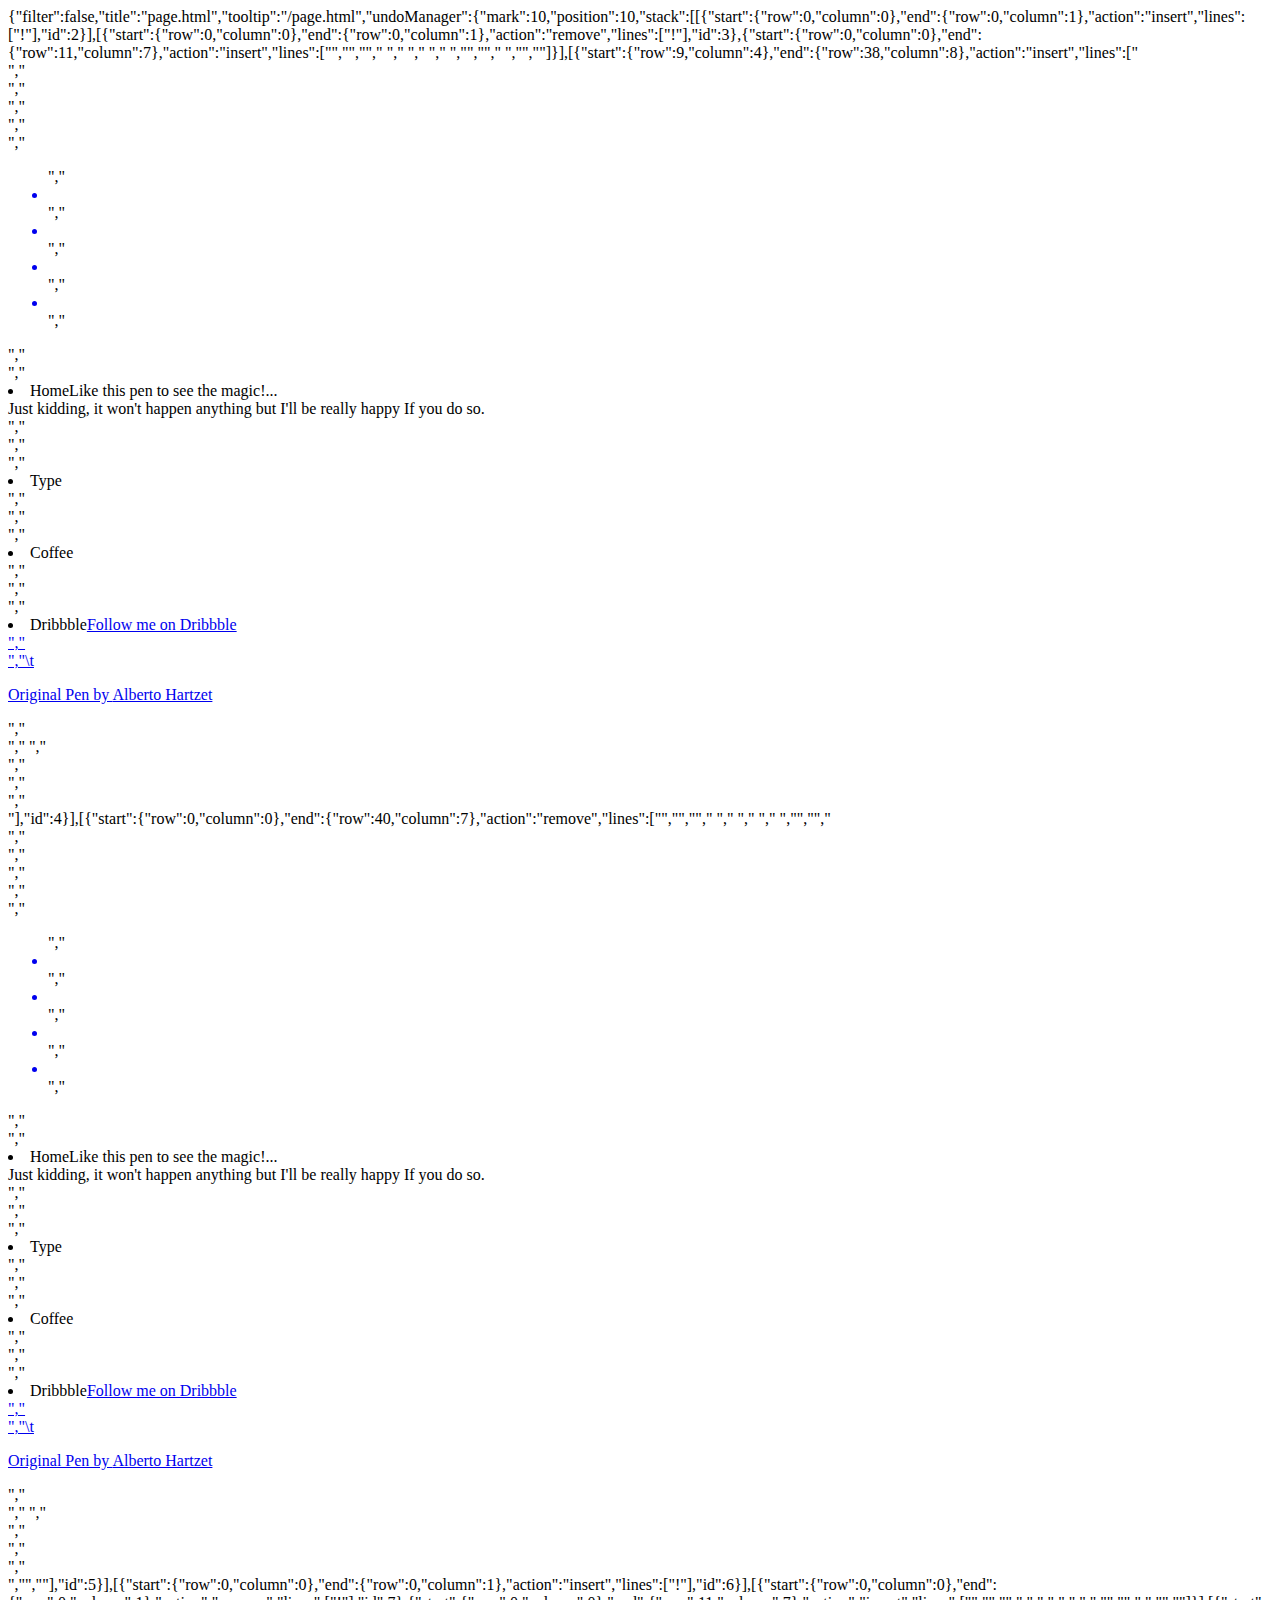
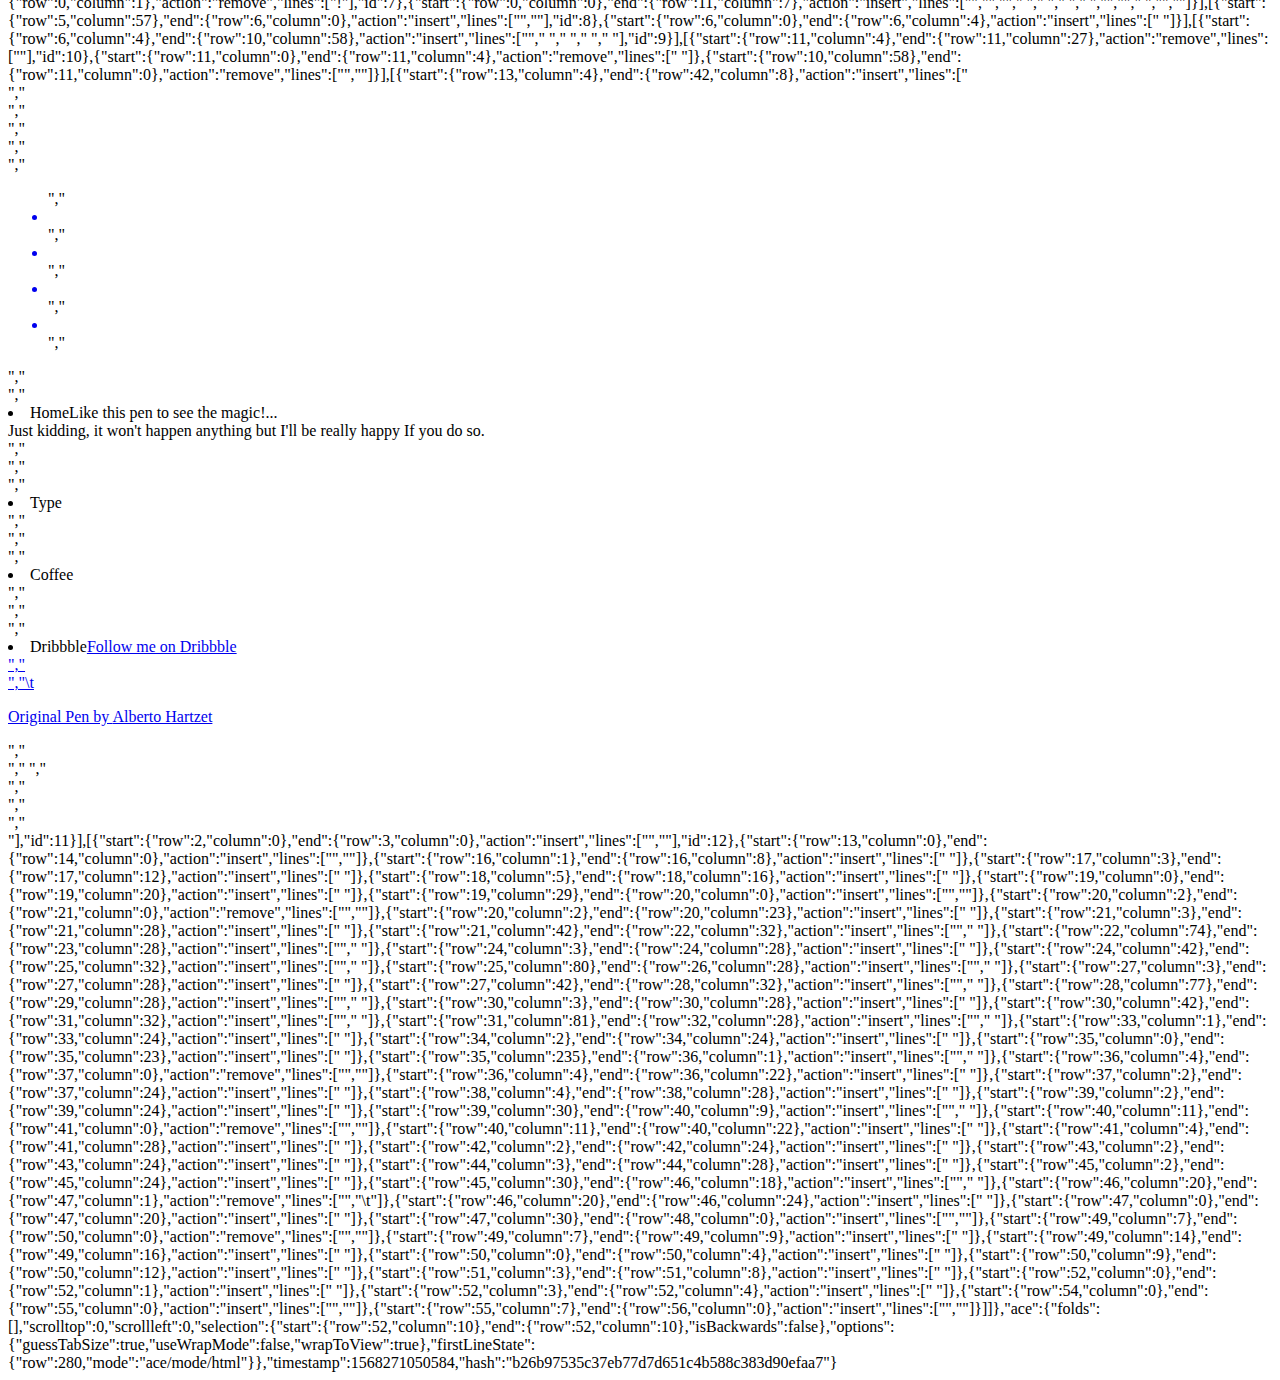
<file: .c9/metadata/environment/page.html>
{"filter":false,"title":"page.html","tooltip":"/page.html","undoManager":{"mark":10,"position":10,"stack":[[{"start":{"row":0,"column":0},"end":{"row":0,"column":1},"action":"insert","lines":["!"],"id":2}],[{"start":{"row":0,"column":0},"end":{"row":0,"column":1},"action":"remove","lines":["!"],"id":3},{"start":{"row":0,"column":0},"end":{"row":11,"column":7},"action":"insert","lines":["<!DOCTYPE html>","<html lang=\"en\">","<head>","    <meta charset=\"UTF-8\">","    <meta name=\"viewport\" content=\"width=device-width, initial-scale=1.0\">","    <meta http-equiv=\"X-UA-Compatible\" content=\"ie=edge\">","    <title>Document</title>","</head>","<body>","    ","</body>","</html>"]}],[{"start":{"row":9,"column":4},"end":{"row":38,"column":8},"action":"insert","lines":["<div class=\"ct\" id=\"t1\">"," <div class=\"ct\" id=\"t2\">","   <div class=\"ct\" id=\"t3\">","     <div class=\"ct\" id=\"t4\">","<section>  "," <ul>","   <a href=\"#t1\"><li class=\"icon fa fa-home\" id=\"uno\"></li></a>","   <a href=\"#t2\"><li class=\"icon fa fa-keyboard-o\" id=\"dos\"></li></a>","   <a href=\"#t3\"><li class=\"icon fa fa-coffee\" id=\"tres\"></li></a>","   <a href=\"#t4\"><li class=\"icon fa fa-dribbble\" id=\"cuatro\"></li></a>"," </ul>","  <div class=\"page\" id=\"p1\">","     <li class=\"icon fa fa-home\"><span class=\"title\">Home</span><span class=\"hint\">Like this pen to see the magic!...<br/> Just kidding, it won't happen anything but I'll be really happy If you do so.</span></li>   ","  </div>","  <div class=\"page\" id=\"p2\">","    <li class=\"icon fa fa-keyboard-o\"><span class=\"title\">Type</span></li>","  </div>  ","  <div class=\"page\" id=\"p3\">","    <li class=\"icon fa fa-coffee\"><span class=\"title\">Coffee</span></li>","  </div>","  <div class=\"page\" id=\"p4\">","   <li class=\"icon fa fa-dribbble\"><span class=\"title\">Dribbble</span><span class=\"hint\"><a href=\"https://dribbble.com/rupok\" target=\"_blank\">Follow me on Dribbble</span></li>","  </div>  ","\t<p class=\"credit\"> Original Pen by <a href=\"https://codepen.io/hrtzt/\">Alberto Hartzet</a></p>","</section>","       ","     </div>","     </div>","   </div>","  </div>"],"id":4}],[{"start":{"row":0,"column":0},"end":{"row":40,"column":7},"action":"remove","lines":["<!DOCTYPE html>","<html lang=\"en\">","<head>","    <meta charset=\"UTF-8\">","    <meta name=\"viewport\" content=\"width=device-width, initial-scale=1.0\">","    <meta http-equiv=\"X-UA-Compatible\" content=\"ie=edge\">","    <title>Document</title>","</head>","<body>","    <div class=\"ct\" id=\"t1\">"," <div class=\"ct\" id=\"t2\">","   <div class=\"ct\" id=\"t3\">","     <div class=\"ct\" id=\"t4\">","<section>  "," <ul>","   <a href=\"#t1\"><li class=\"icon fa fa-home\" id=\"uno\"></li></a>","   <a href=\"#t2\"><li class=\"icon fa fa-keyboard-o\" id=\"dos\"></li></a>","   <a href=\"#t3\"><li class=\"icon fa fa-coffee\" id=\"tres\"></li></a>","   <a href=\"#t4\"><li class=\"icon fa fa-dribbble\" id=\"cuatro\"></li></a>"," </ul>","  <div class=\"page\" id=\"p1\">","     <li class=\"icon fa fa-home\"><span class=\"title\">Home</span><span class=\"hint\">Like this pen to see the magic!...<br/> Just kidding, it won't happen anything but I'll be really happy If you do so.</span></li>   ","  </div>","  <div class=\"page\" id=\"p2\">","    <li class=\"icon fa fa-keyboard-o\"><span class=\"title\">Type</span></li>","  </div>  ","  <div class=\"page\" id=\"p3\">","    <li class=\"icon fa fa-coffee\"><span class=\"title\">Coffee</span></li>","  </div>","  <div class=\"page\" id=\"p4\">","   <li class=\"icon fa fa-dribbble\"><span class=\"title\">Dribbble</span><span class=\"hint\"><a href=\"https://dribbble.com/rupok\" target=\"_blank\">Follow me on Dribbble</span></li>","  </div>  ","\t<p class=\"credit\"> Original Pen by <a href=\"https://codepen.io/hrtzt/\">Alberto Hartzet</a></p>","</section>","       ","     </div>","     </div>","   </div>","  </div>","</body>","</html>"],"id":5}],[{"start":{"row":0,"column":0},"end":{"row":0,"column":1},"action":"insert","lines":["!"],"id":6}],[{"start":{"row":0,"column":0},"end":{"row":0,"column":1},"action":"remove","lines":["!"],"id":7},{"start":{"row":0,"column":0},"end":{"row":11,"column":7},"action":"insert","lines":["<!DOCTYPE html>","<html lang=\"en\">","<head>","    <meta charset=\"UTF-8\">","    <meta name=\"viewport\" content=\"width=device-width, initial-scale=1.0\">","    <meta http-equiv=\"X-UA-Compatible\" content=\"ie=edge\">","    <title>Document</title>","</head>","<body>","    ","</body>","</html>"]}],[{"start":{"row":5,"column":57},"end":{"row":6,"column":0},"action":"insert","lines":["",""],"id":8},{"start":{"row":6,"column":0},"end":{"row":6,"column":4},"action":"insert","lines":["    "]}],[{"start":{"row":6,"column":4},"end":{"row":10,"column":58},"action":"insert","lines":["<link rel=\"stylesheet\" href=\"https://stackpath.bootstrapcdn.com/bootstrap/4.3.1/css/bootstrap.min.css\" type=\"text/css\" />","    <link rel=\"stylesheet\" href=\"https://stackpath.bootstrapcdn.com/font-awesome/4.7.0/css/font-awesome.min.css\" type=\"text/css\" />","    <link rel=\"stylesheet\" href=\"assets/css/style.css\" type=\"text/css\" />","    <link rel=\"stylesheet\" href=\"https://cdnjs.cloudflare.com/ajax/libs/hover.css/2.3.1/css/hover-min.css\" type=\"text/css\" />","    <title>Bradley Best - Full Stack Web Developer</title>"],"id":9}],[{"start":{"row":11,"column":4},"end":{"row":11,"column":27},"action":"remove","lines":["<title>Document</title>"],"id":10},{"start":{"row":11,"column":0},"end":{"row":11,"column":4},"action":"remove","lines":["    "]},{"start":{"row":10,"column":58},"end":{"row":11,"column":0},"action":"remove","lines":["",""]}],[{"start":{"row":13,"column":4},"end":{"row":42,"column":8},"action":"insert","lines":["<div class=\"ct\" id=\"t1\">"," <div class=\"ct\" id=\"t2\">","   <div class=\"ct\" id=\"t3\">","     <div class=\"ct\" id=\"t4\">","<section>  "," <ul>","   <a href=\"#t1\"><li class=\"icon fa fa-home\" id=\"uno\"></li></a>","   <a href=\"#t2\"><li class=\"icon fa fa-keyboard-o\" id=\"dos\"></li></a>","   <a href=\"#t3\"><li class=\"icon fa fa-coffee\" id=\"tres\"></li></a>","   <a href=\"#t4\"><li class=\"icon fa fa-dribbble\" id=\"cuatro\"></li></a>"," </ul>","  <div class=\"page\" id=\"p1\">","     <li class=\"icon fa fa-home\"><span class=\"title\">Home</span><span class=\"hint\">Like this pen to see the magic!...<br/> Just kidding, it won't happen anything but I'll be really happy If you do so.</span></li>   ","  </div>","  <div class=\"page\" id=\"p2\">","    <li class=\"icon fa fa-keyboard-o\"><span class=\"title\">Type</span></li>","  </div>  ","  <div class=\"page\" id=\"p3\">","    <li class=\"icon fa fa-coffee\"><span class=\"title\">Coffee</span></li>","  </div>","  <div class=\"page\" id=\"p4\">","   <li class=\"icon fa fa-dribbble\"><span class=\"title\">Dribbble</span><span class=\"hint\"><a href=\"https://dribbble.com/rupok\" target=\"_blank\">Follow me on Dribbble</span></li>","  </div>  ","\t<p class=\"credit\"> Original Pen by <a href=\"https://codepen.io/hrtzt/\">Alberto Hartzet</a></p>","</section>","       ","     </div>","     </div>","   </div>","  </div>"],"id":11}],[{"start":{"row":2,"column":0},"end":{"row":3,"column":0},"action":"insert","lines":["",""],"id":12},{"start":{"row":13,"column":0},"end":{"row":14,"column":0},"action":"insert","lines":["",""]},{"start":{"row":16,"column":1},"end":{"row":16,"column":8},"action":"insert","lines":["       "]},{"start":{"row":17,"column":3},"end":{"row":17,"column":12},"action":"insert","lines":["         "]},{"start":{"row":18,"column":5},"end":{"row":18,"column":16},"action":"insert","lines":["           "]},{"start":{"row":19,"column":0},"end":{"row":19,"column":20},"action":"insert","lines":["                    "]},{"start":{"row":19,"column":29},"end":{"row":20,"column":0},"action":"insert","lines":["",""]},{"start":{"row":20,"column":2},"end":{"row":21,"column":0},"action":"remove","lines":["",""]},{"start":{"row":20,"column":2},"end":{"row":20,"column":23},"action":"insert","lines":["                     "]},{"start":{"row":21,"column":3},"end":{"row":21,"column":28},"action":"insert","lines":["                         "]},{"start":{"row":21,"column":42},"end":{"row":22,"column":32},"action":"insert","lines":["","                                "]},{"start":{"row":22,"column":74},"end":{"row":23,"column":28},"action":"insert","lines":["","                            "]},{"start":{"row":24,"column":3},"end":{"row":24,"column":28},"action":"insert","lines":["                         "]},{"start":{"row":24,"column":42},"end":{"row":25,"column":32},"action":"insert","lines":["","                                "]},{"start":{"row":25,"column":80},"end":{"row":26,"column":28},"action":"insert","lines":["","                            "]},{"start":{"row":27,"column":3},"end":{"row":27,"column":28},"action":"insert","lines":["                         "]},{"start":{"row":27,"column":42},"end":{"row":28,"column":32},"action":"insert","lines":["","                                "]},{"start":{"row":28,"column":77},"end":{"row":29,"column":28},"action":"insert","lines":["","                            "]},{"start":{"row":30,"column":3},"end":{"row":30,"column":28},"action":"insert","lines":["                         "]},{"start":{"row":30,"column":42},"end":{"row":31,"column":32},"action":"insert","lines":["","                                "]},{"start":{"row":31,"column":81},"end":{"row":32,"column":28},"action":"insert","lines":["","                            "]},{"start":{"row":33,"column":1},"end":{"row":33,"column":24},"action":"insert","lines":["                       "]},{"start":{"row":34,"column":2},"end":{"row":34,"column":24},"action":"insert","lines":["                      "]},{"start":{"row":35,"column":0},"end":{"row":35,"column":23},"action":"insert","lines":["                       "]},{"start":{"row":35,"column":235},"end":{"row":36,"column":1},"action":"insert","lines":[""," "]},{"start":{"row":36,"column":4},"end":{"row":37,"column":0},"action":"remove","lines":["",""]},{"start":{"row":36,"column":4},"end":{"row":36,"column":22},"action":"insert","lines":["                  "]},{"start":{"row":37,"column":2},"end":{"row":37,"column":24},"action":"insert","lines":["                      "]},{"start":{"row":38,"column":4},"end":{"row":38,"column":28},"action":"insert","lines":["                        "]},{"start":{"row":39,"column":2},"end":{"row":39,"column":24},"action":"insert","lines":["                      "]},{"start":{"row":39,"column":30},"end":{"row":40,"column":9},"action":"insert","lines":["","         "]},{"start":{"row":40,"column":11},"end":{"row":41,"column":0},"action":"remove","lines":["",""]},{"start":{"row":40,"column":11},"end":{"row":40,"column":22},"action":"insert","lines":["           "]},{"start":{"row":41,"column":4},"end":{"row":41,"column":28},"action":"insert","lines":["                        "]},{"start":{"row":42,"column":2},"end":{"row":42,"column":24},"action":"insert","lines":["                      "]},{"start":{"row":43,"column":2},"end":{"row":43,"column":24},"action":"insert","lines":["                      "]},{"start":{"row":44,"column":3},"end":{"row":44,"column":28},"action":"insert","lines":["                         "]},{"start":{"row":45,"column":2},"end":{"row":45,"column":24},"action":"insert","lines":["                      "]},{"start":{"row":45,"column":30},"end":{"row":46,"column":18},"action":"insert","lines":["","                  "]},{"start":{"row":46,"column":20},"end":{"row":47,"column":1},"action":"remove","lines":["","\t"]},{"start":{"row":46,"column":20},"end":{"row":46,"column":24},"action":"insert","lines":["    "]},{"start":{"row":47,"column":0},"end":{"row":47,"column":20},"action":"insert","lines":["                    "]},{"start":{"row":47,"column":30},"end":{"row":48,"column":0},"action":"insert","lines":["",""]},{"start":{"row":49,"column":7},"end":{"row":50,"column":0},"action":"remove","lines":["",""]},{"start":{"row":49,"column":7},"end":{"row":49,"column":9},"action":"insert","lines":["  "]},{"start":{"row":49,"column":14},"end":{"row":49,"column":16},"action":"insert","lines":["  "]},{"start":{"row":50,"column":0},"end":{"row":50,"column":4},"action":"insert","lines":["    "]},{"start":{"row":50,"column":9},"end":{"row":50,"column":12},"action":"insert","lines":["   "]},{"start":{"row":51,"column":3},"end":{"row":51,"column":8},"action":"insert","lines":["     "]},{"start":{"row":52,"column":0},"end":{"row":52,"column":1},"action":"insert","lines":[" "]},{"start":{"row":52,"column":3},"end":{"row":52,"column":4},"action":"insert","lines":[" "]},{"start":{"row":54,"column":0},"end":{"row":55,"column":0},"action":"insert","lines":["",""]},{"start":{"row":55,"column":7},"end":{"row":56,"column":0},"action":"insert","lines":["",""]}]]},"ace":{"folds":[],"scrolltop":0,"scrollleft":0,"selection":{"start":{"row":52,"column":10},"end":{"row":52,"column":10},"isBackwards":false},"options":{"guessTabSize":true,"useWrapMode":false,"wrapToView":true},"firstLineState":{"row":280,"mode":"ace/mode/html"}},"timestamp":1568271050584,"hash":"b26b97535c37eb77d7d651c4b588c383d90efaa7"}
</file>
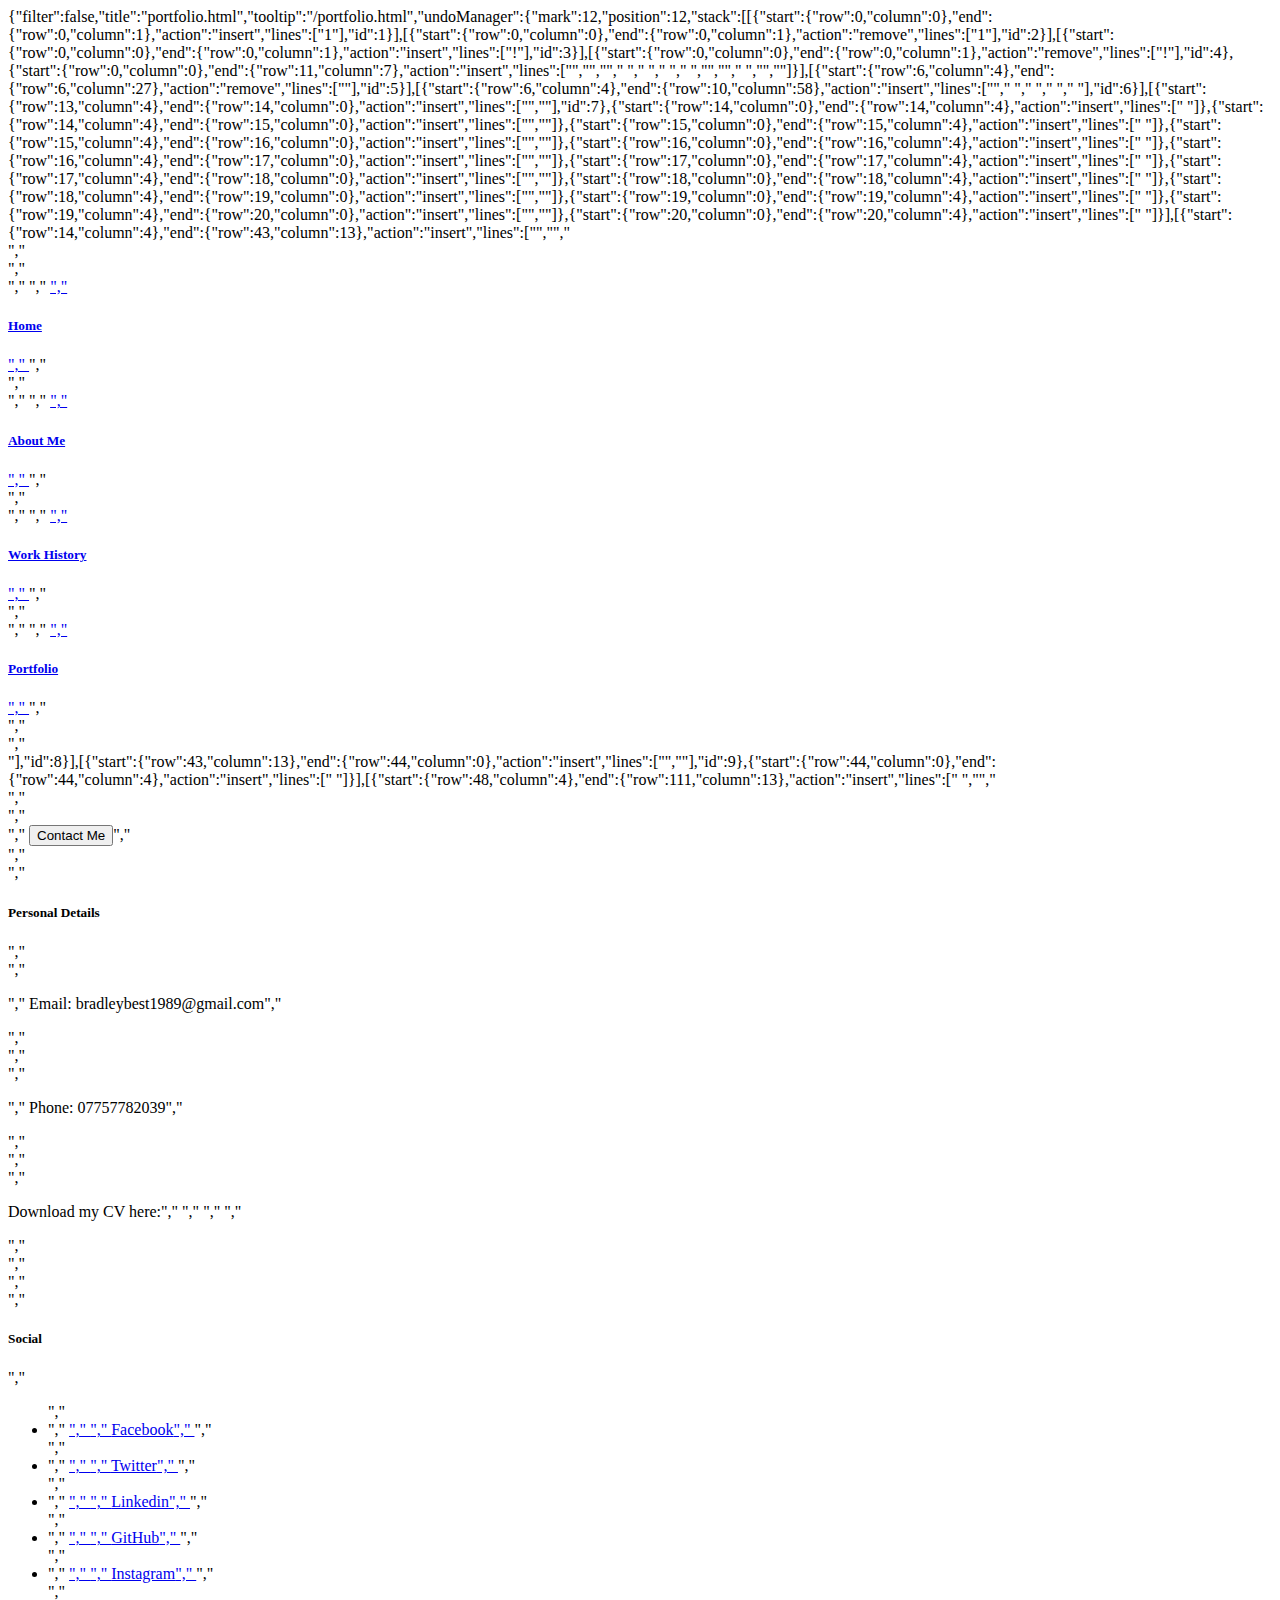
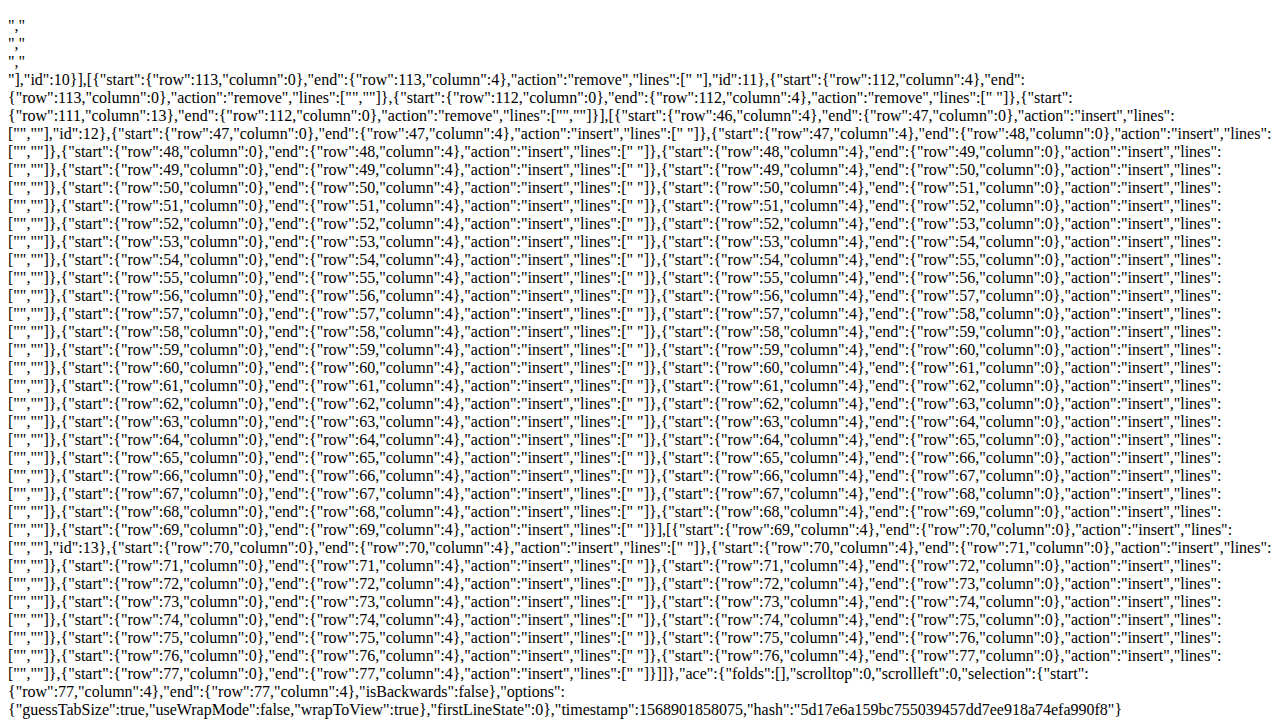
<file: .c9/metadata/environment/portfolio.html>
{"filter":false,"title":"portfolio.html","tooltip":"/portfolio.html","undoManager":{"mark":12,"position":12,"stack":[[{"start":{"row":0,"column":0},"end":{"row":0,"column":1},"action":"insert","lines":["1"],"id":1}],[{"start":{"row":0,"column":0},"end":{"row":0,"column":1},"action":"remove","lines":["1"],"id":2}],[{"start":{"row":0,"column":0},"end":{"row":0,"column":1},"action":"insert","lines":["!"],"id":3}],[{"start":{"row":0,"column":0},"end":{"row":0,"column":1},"action":"remove","lines":["!"],"id":4},{"start":{"row":0,"column":0},"end":{"row":11,"column":7},"action":"insert","lines":["<!DOCTYPE html>","<html lang=\"en\">","<head>","    <meta charset=\"UTF-8\">","    <meta name=\"viewport\" content=\"width=device-width, initial-scale=1.0\">","    <meta http-equiv=\"X-UA-Compatible\" content=\"ie=edge\">","    <title>Document</title>","</head>","<body>","    ","</body>","</html>"]}],[{"start":{"row":6,"column":4},"end":{"row":6,"column":27},"action":"remove","lines":["<title>Document</title>"],"id":5}],[{"start":{"row":6,"column":4},"end":{"row":10,"column":58},"action":"insert","lines":["<link rel=\"stylesheet\" href=\"https://stackpath.bootstrapcdn.com/bootstrap/4.3.1/css/bootstrap.min.css\" type=\"text/css\" />","    <link rel=\"stylesheet\" href=\"https://stackpath.bootstrapcdn.com/font-awesome/4.7.0/css/font-awesome.min.css\" type=\"text/css\" />","    <link rel=\"stylesheet\" href=\"assets/css/style.css\" type=\"text/css\" />","    <link rel=\"stylesheet\" href=\"https://cdnjs.cloudflare.com/ajax/libs/hover.css/2.3.1/css/hover-min.css\" type=\"text/css\" />","    <title>Bradley Best - Full Stack Web Developer</title>"],"id":6}],[{"start":{"row":13,"column":4},"end":{"row":14,"column":0},"action":"insert","lines":["",""],"id":7},{"start":{"row":14,"column":0},"end":{"row":14,"column":4},"action":"insert","lines":["    "]},{"start":{"row":14,"column":4},"end":{"row":15,"column":0},"action":"insert","lines":["",""]},{"start":{"row":15,"column":0},"end":{"row":15,"column":4},"action":"insert","lines":["    "]},{"start":{"row":15,"column":4},"end":{"row":16,"column":0},"action":"insert","lines":["",""]},{"start":{"row":16,"column":0},"end":{"row":16,"column":4},"action":"insert","lines":["    "]},{"start":{"row":16,"column":4},"end":{"row":17,"column":0},"action":"insert","lines":["",""]},{"start":{"row":17,"column":0},"end":{"row":17,"column":4},"action":"insert","lines":["    "]},{"start":{"row":17,"column":4},"end":{"row":18,"column":0},"action":"insert","lines":["",""]},{"start":{"row":18,"column":0},"end":{"row":18,"column":4},"action":"insert","lines":["    "]},{"start":{"row":18,"column":4},"end":{"row":19,"column":0},"action":"insert","lines":["",""]},{"start":{"row":19,"column":0},"end":{"row":19,"column":4},"action":"insert","lines":["    "]},{"start":{"row":19,"column":4},"end":{"row":20,"column":0},"action":"insert","lines":["",""]},{"start":{"row":20,"column":0},"end":{"row":20,"column":4},"action":"insert","lines":["    "]}],[{"start":{"row":14,"column":4},"end":{"row":43,"column":13},"action":"insert","lines":["<!---------------------------NavBar------------------------------------>","","    <header>","        <div class=\"row no-gutters\">","            <div class=\"col-3 nav-item\">","                <i class=\"fa fa-home\"></i>","                <a id=\"nav-link\" href=\"index.html\">","                    <h5 id=\"nav-text\">Home</h5>","                </a>","            </div>","            <div class=\"col-3 nav-item\">","                <i class=\"fa fa-user\"></i>","                <a id=\"nav-link\" href=\"about-me.html\">","                    <h5 id=\"nav-text\">About Me</h5>","                </a>","            </div>","            <div class=\"col-3 nav-item\">","                <i class=\"fa fa-briefcase\"></i>","                <a id=\"nav-link\" href=\"work-history.html\">","                    <h5 id=\"nav-text\">Work History</h5>","                </a>","            </div>","            <div class=\"col-3 nav-item\">","                <i class=\"fa fa-archive\"></i>","                <a id=\"nav-link\" href=\"portfolio.html\">","                    <h5 id=\"nav-text\">Portfolio</h5>","                </a>","            </div>","        </div>","    </header>"],"id":8}],[{"start":{"row":43,"column":13},"end":{"row":44,"column":0},"action":"insert","lines":["",""],"id":9},{"start":{"row":44,"column":0},"end":{"row":44,"column":4},"action":"insert","lines":["    "]}],[{"start":{"row":48,"column":4},"end":{"row":111,"column":13},"action":"insert","lines":[" <!---------------------------Footer------------------------------------>","","    <footer class=\"container-fluid\">","        <div class=\"row no-gutters\" id=\"footer-details\">","            <div class=\"col-sm-4\">","                <button type=\"button\" class=\"btn btn-secondary contact-button\" data-toggle=\"modal\" data-target=\"#exampleModal\">Contact Me</button>","            </div>","            <div class=\"col-sm-4 footer-headings\">","                <h5 class=\"sub-headings\">Personal Details</h5>","                <div class=\"key\">","                    <p class=\"personal-info-text\">","                        Email: bradleybest1989@gmail.com","                    </p>","                </div>","                <div class=\"personal-info-text\">","                    <p>","                        Phone: 07757782039","                    </p>","                </div>","                <div class=\"personal-info-text\">","                    <p class=\"cv-text\">Download my CV here:","                        <span><a href=\"assets/cv/CV.pdf\" target=\"_blank\" class=\"cv-pdf\"></a>","                        <i class=\"fa fa-download cv-link\" aria-hidden=\"true\"></i>","                        </span>","                    </p>","                </div>","            </div>","            <div class=\"col-sm-4\">","                <h5 class=\"footer-headings sub-headings\">Social</h5>","                <ul class=\"list-inline\">","                    <li class=\"list-inline-item social-links\">","                        <a target=\"_blank\" href=\"https://www.facebook.com/profile.php?id=100010751790168\">","                            <i class=\"fa fa-facebook-square\" aria-hidden=\"true\"></i>","                            <span class=\"sr-only\">Facebook</span>","                        </a>","                    </li>","                    <li class=\"list-inline-item social-links\">","                        <a target=\"_blank\" href=\"https://twitter.com/BradleyBest28\">","                            <i class=\"fa fa-twitter-square\" aria-hidden=\"true\"></i>","                            <span class=\"sr-only\">Twitter</span>","                        </a>","                    </li>","                    <li class=\"list-inline-item social-links\">","                        <a target=\"_blank\" href=\"https://www.linkedin.com/in/bradley-best-b56072188/\">","                            <i class=\"fa fa-linkedin\" aria-hidden=\"true\"></i>","                            <span class=\"sr-only\">Linkedin</span>","                        </a>","                    </li>","                    <li class=\"list-inline-item social-links\">","                        <a target=\"_blank\" href=\"https://github.com/Brad000/Resume-project\">","                            <i class=\"fa fa-github-square\" aria-hidden=\"true\"></i>","                            <span class=\"sr-only\">GitHub</span>","                        </a>","                    </li>","                    <li class=\"list-inline-item social-links\">","                        <a target=\"_blank\" href=\"https://www.instagram.com/brad_best0/?hl=en\">","                            <i class=\"fa fa-instagram\" aria-hidden=\"true\"></i>","                            <span class=\"sr-only\">Instagram</span>","                        </a>","                    </li>","                </ul>","            </div>","        </div>","    </footer>"],"id":10}],[{"start":{"row":113,"column":0},"end":{"row":113,"column":4},"action":"remove","lines":["    "],"id":11},{"start":{"row":112,"column":4},"end":{"row":113,"column":0},"action":"remove","lines":["",""]},{"start":{"row":112,"column":0},"end":{"row":112,"column":4},"action":"remove","lines":["    "]},{"start":{"row":111,"column":13},"end":{"row":112,"column":0},"action":"remove","lines":["",""]}],[{"start":{"row":46,"column":4},"end":{"row":47,"column":0},"action":"insert","lines":["",""],"id":12},{"start":{"row":47,"column":0},"end":{"row":47,"column":4},"action":"insert","lines":["    "]},{"start":{"row":47,"column":4},"end":{"row":48,"column":0},"action":"insert","lines":["",""]},{"start":{"row":48,"column":0},"end":{"row":48,"column":4},"action":"insert","lines":["    "]},{"start":{"row":48,"column":4},"end":{"row":49,"column":0},"action":"insert","lines":["",""]},{"start":{"row":49,"column":0},"end":{"row":49,"column":4},"action":"insert","lines":["    "]},{"start":{"row":49,"column":4},"end":{"row":50,"column":0},"action":"insert","lines":["",""]},{"start":{"row":50,"column":0},"end":{"row":50,"column":4},"action":"insert","lines":["    "]},{"start":{"row":50,"column":4},"end":{"row":51,"column":0},"action":"insert","lines":["",""]},{"start":{"row":51,"column":0},"end":{"row":51,"column":4},"action":"insert","lines":["    "]},{"start":{"row":51,"column":4},"end":{"row":52,"column":0},"action":"insert","lines":["",""]},{"start":{"row":52,"column":0},"end":{"row":52,"column":4},"action":"insert","lines":["    "]},{"start":{"row":52,"column":4},"end":{"row":53,"column":0},"action":"insert","lines":["",""]},{"start":{"row":53,"column":0},"end":{"row":53,"column":4},"action":"insert","lines":["    "]},{"start":{"row":53,"column":4},"end":{"row":54,"column":0},"action":"insert","lines":["",""]},{"start":{"row":54,"column":0},"end":{"row":54,"column":4},"action":"insert","lines":["    "]},{"start":{"row":54,"column":4},"end":{"row":55,"column":0},"action":"insert","lines":["",""]},{"start":{"row":55,"column":0},"end":{"row":55,"column":4},"action":"insert","lines":["    "]},{"start":{"row":55,"column":4},"end":{"row":56,"column":0},"action":"insert","lines":["",""]},{"start":{"row":56,"column":0},"end":{"row":56,"column":4},"action":"insert","lines":["    "]},{"start":{"row":56,"column":4},"end":{"row":57,"column":0},"action":"insert","lines":["",""]},{"start":{"row":57,"column":0},"end":{"row":57,"column":4},"action":"insert","lines":["    "]},{"start":{"row":57,"column":4},"end":{"row":58,"column":0},"action":"insert","lines":["",""]},{"start":{"row":58,"column":0},"end":{"row":58,"column":4},"action":"insert","lines":["    "]},{"start":{"row":58,"column":4},"end":{"row":59,"column":0},"action":"insert","lines":["",""]},{"start":{"row":59,"column":0},"end":{"row":59,"column":4},"action":"insert","lines":["    "]},{"start":{"row":59,"column":4},"end":{"row":60,"column":0},"action":"insert","lines":["",""]},{"start":{"row":60,"column":0},"end":{"row":60,"column":4},"action":"insert","lines":["    "]},{"start":{"row":60,"column":4},"end":{"row":61,"column":0},"action":"insert","lines":["",""]},{"start":{"row":61,"column":0},"end":{"row":61,"column":4},"action":"insert","lines":["    "]},{"start":{"row":61,"column":4},"end":{"row":62,"column":0},"action":"insert","lines":["",""]},{"start":{"row":62,"column":0},"end":{"row":62,"column":4},"action":"insert","lines":["    "]},{"start":{"row":62,"column":4},"end":{"row":63,"column":0},"action":"insert","lines":["",""]},{"start":{"row":63,"column":0},"end":{"row":63,"column":4},"action":"insert","lines":["    "]},{"start":{"row":63,"column":4},"end":{"row":64,"column":0},"action":"insert","lines":["",""]},{"start":{"row":64,"column":0},"end":{"row":64,"column":4},"action":"insert","lines":["    "]},{"start":{"row":64,"column":4},"end":{"row":65,"column":0},"action":"insert","lines":["",""]},{"start":{"row":65,"column":0},"end":{"row":65,"column":4},"action":"insert","lines":["    "]},{"start":{"row":65,"column":4},"end":{"row":66,"column":0},"action":"insert","lines":["",""]},{"start":{"row":66,"column":0},"end":{"row":66,"column":4},"action":"insert","lines":["    "]},{"start":{"row":66,"column":4},"end":{"row":67,"column":0},"action":"insert","lines":["",""]},{"start":{"row":67,"column":0},"end":{"row":67,"column":4},"action":"insert","lines":["    "]},{"start":{"row":67,"column":4},"end":{"row":68,"column":0},"action":"insert","lines":["",""]},{"start":{"row":68,"column":0},"end":{"row":68,"column":4},"action":"insert","lines":["    "]},{"start":{"row":68,"column":4},"end":{"row":69,"column":0},"action":"insert","lines":["",""]},{"start":{"row":69,"column":0},"end":{"row":69,"column":4},"action":"insert","lines":["    "]}],[{"start":{"row":69,"column":4},"end":{"row":70,"column":0},"action":"insert","lines":["",""],"id":13},{"start":{"row":70,"column":0},"end":{"row":70,"column":4},"action":"insert","lines":["    "]},{"start":{"row":70,"column":4},"end":{"row":71,"column":0},"action":"insert","lines":["",""]},{"start":{"row":71,"column":0},"end":{"row":71,"column":4},"action":"insert","lines":["    "]},{"start":{"row":71,"column":4},"end":{"row":72,"column":0},"action":"insert","lines":["",""]},{"start":{"row":72,"column":0},"end":{"row":72,"column":4},"action":"insert","lines":["    "]},{"start":{"row":72,"column":4},"end":{"row":73,"column":0},"action":"insert","lines":["",""]},{"start":{"row":73,"column":0},"end":{"row":73,"column":4},"action":"insert","lines":["    "]},{"start":{"row":73,"column":4},"end":{"row":74,"column":0},"action":"insert","lines":["",""]},{"start":{"row":74,"column":0},"end":{"row":74,"column":4},"action":"insert","lines":["    "]},{"start":{"row":74,"column":4},"end":{"row":75,"column":0},"action":"insert","lines":["",""]},{"start":{"row":75,"column":0},"end":{"row":75,"column":4},"action":"insert","lines":["    "]},{"start":{"row":75,"column":4},"end":{"row":76,"column":0},"action":"insert","lines":["",""]},{"start":{"row":76,"column":0},"end":{"row":76,"column":4},"action":"insert","lines":["    "]},{"start":{"row":76,"column":4},"end":{"row":77,"column":0},"action":"insert","lines":["",""]},{"start":{"row":77,"column":0},"end":{"row":77,"column":4},"action":"insert","lines":["    "]}]]},"ace":{"folds":[],"scrolltop":0,"scrollleft":0,"selection":{"start":{"row":77,"column":4},"end":{"row":77,"column":4},"isBackwards":false},"options":{"guessTabSize":true,"useWrapMode":false,"wrapToView":true},"firstLineState":0},"timestamp":1568901858075,"hash":"5d17e6a159bc755039457dd7ee918a74efa990f8"}
</file>
